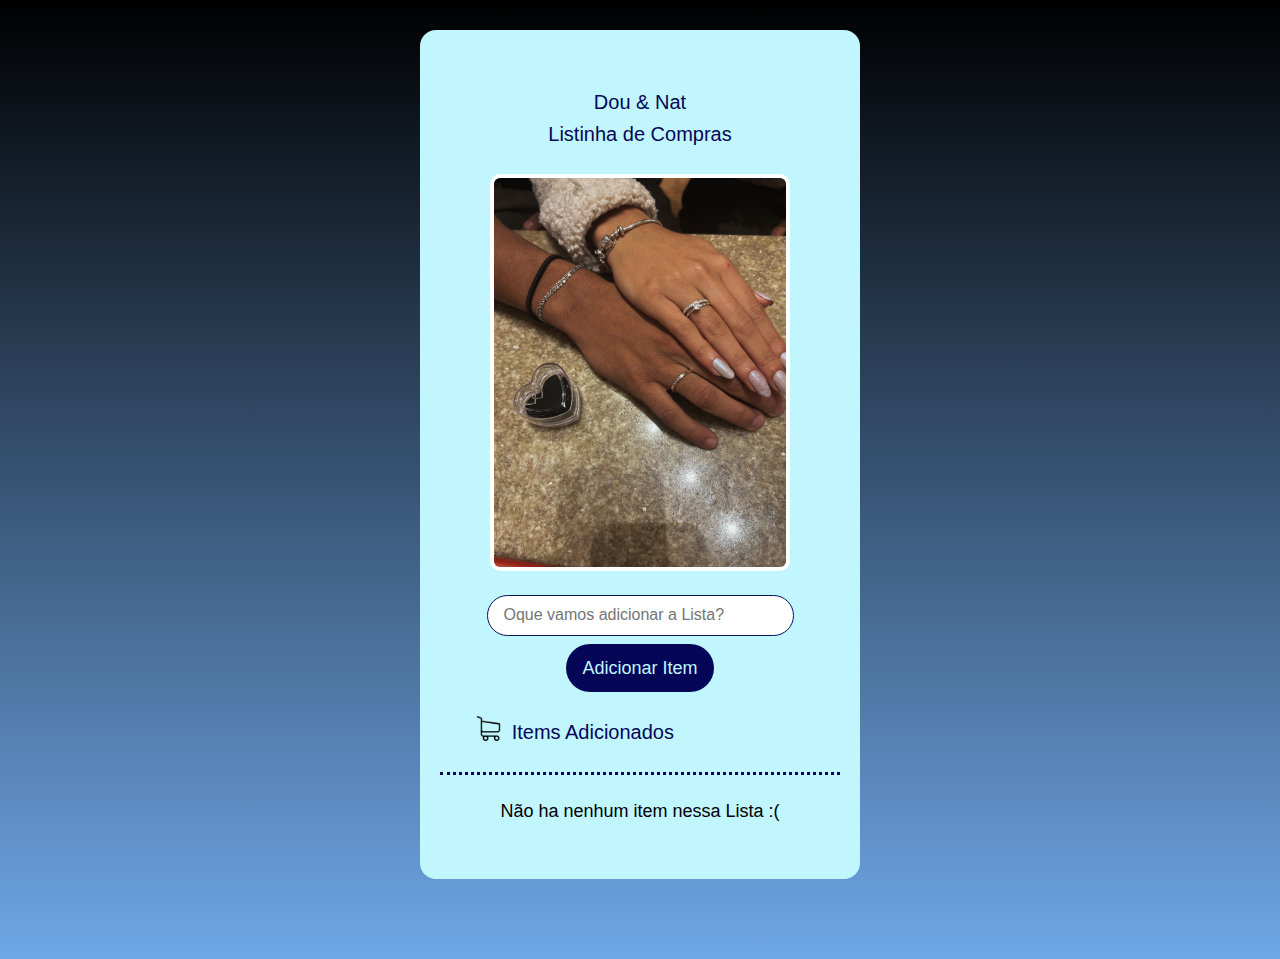
<file: index.html>
<!DOCTYPE html>
<html lang="pt-br">

<head>
    <meta charset="UTF-8">
    <meta name="viewport" content="width=device-width, initial-scale=1.0">
    <title>Carrinho</title>
    <link rel="stylesheet" href="style.css">
    <link rel="stylesheet" href="https://cdn.jsdelivr.net/npm/bootstrap-icons@1.13.1/font/bootstrap-icons.min.css">
</head>

<body>
    <main>
        <ul id="nome-loja">
            <h2>Dou & Nat</h2>
            <h2> Listinha de Compras </h2>
        </ul>
        <img class="imagem" src="imagens/1000209842.jpg" width="300" alt="imagem">
        <form>
            <input class="input-item" id="input-item" type="text" placeholder="Oque vamos adicionar a Lista?" autocomplete="off">
            <button class="button-item" id="add-item" type="button">Adicionar Item</button>
        </form>
        <div class="titulo-container-lista">
            <img src="Carrinho vazio.png" class="icon" width="25px" alt="Carrinho">
            <h2>Items Adicionados</h2>
        </div>
        <div class="container-lista">
            <ul id="lista-de-compras">
                <hr>
                <p class="mensagem-vazia">Não ha nenhum item nessa Lista :( </p>
            </ul>
        </div>
    </main>
    <script type="module" src="index.js"></script>
</body>


</html>
</file>
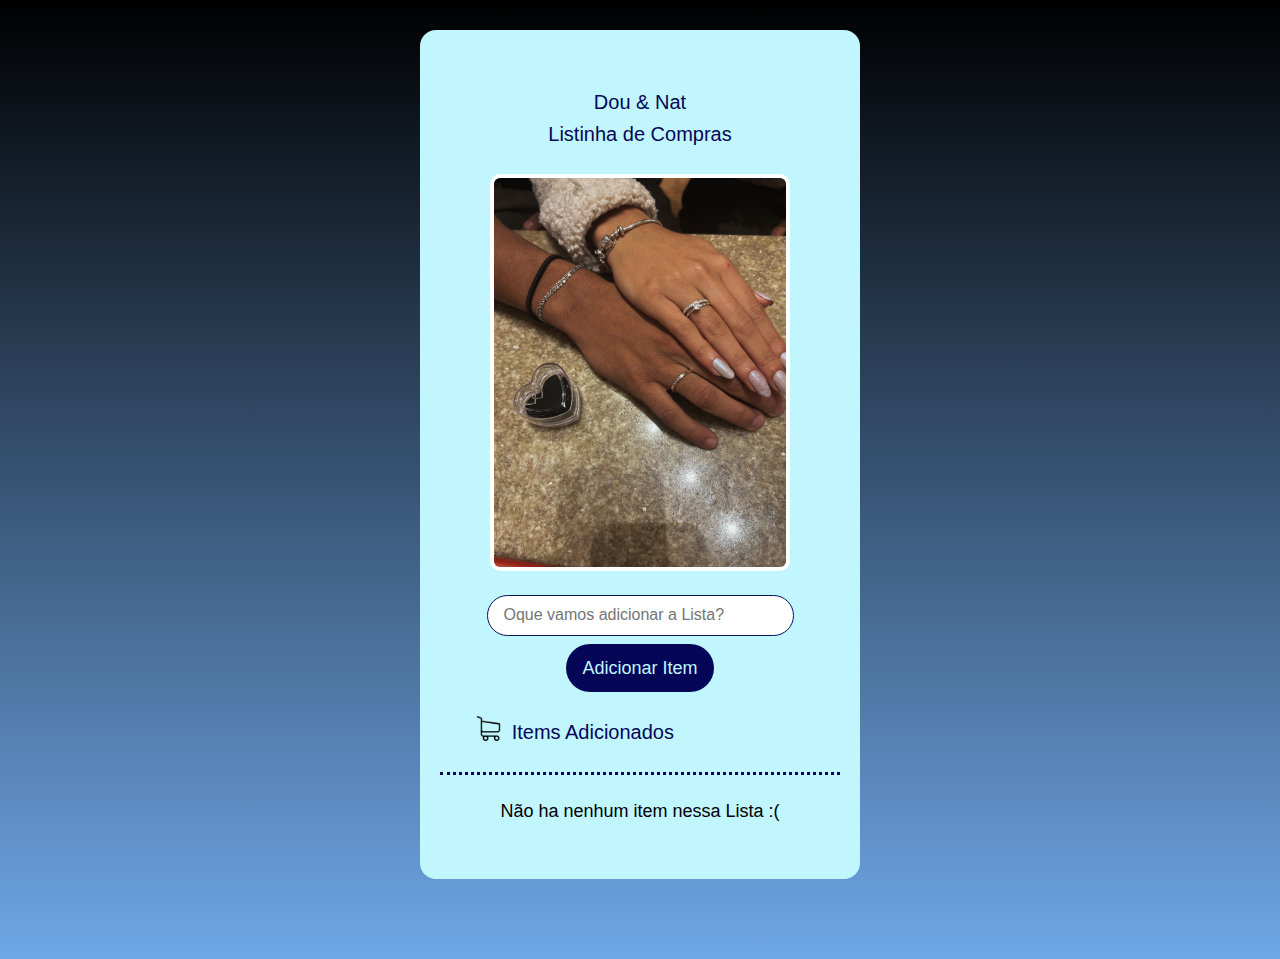
<file: DOM/index.html>
<!DOCTYPE html>
<html lang="pt-br">

<head>
    <meta charset="UTF-8">
    <meta name="viewport" content="width=device-width, initial-scale=1.0">
    <title>Carrinho</title>
    <link rel="stylesheet" href="style.css">
    <link rel="stylesheet" href="https://cdn.jsdelivr.net/npm/bootstrap-icons@1.13.1/font/bootstrap-icons.min.css">
</head>

<body>
    <main>
        <ul id="nome-loja">
            <h2>Dou & Nat</h2>
            <h2> Listinha de Compras </h2>
        </ul>
        <img class="imagem" src="imagens/1000209842.jpg" width="300" alt="imagem">
        <form>
            <input class="input-item" id="input-item" type="text" placeholder="Oque vamos adicionar a Lista?" autocomplete="off">
            <button class="button-item" id="add-item" type="button">Adicionar Item</button>
        </form>
        <div class="titulo-container-lista">
            <img src="/imagens/Carrinho vazio.png" class="icon" width="25px" alt="Carrinho">
            <h2>Items Adicionados</h2>
        </div>
        <div class="container-lista">
            <ul id="lista-de-compras">
                <hr>
                <p class="mensagem-vazia">Não ha nenhum item nessa Lista :( </p>
            </ul>
        </div>
    </main>
    <script type="module" src="index.js"></script>
</body>

</html>
</file>
<file: style.css>
* {
    box-sizing: border-box;
    margin: 0;
    padding: 0;
}


:root {
    --cor-primaria: #050658;
    --cor-secundaria: #410464;
    --neutro: #c1f6ff;
    --preto: #061158;
    --fonte-titulo: "Krona One", sans-serif;
    --fonte-texto: 'Numans', sans-serif;
    --degrade-azul: linear-gradient(180deg, #000000 0%, #6fa7e7 100%);
}


body {
    background: var(--degrade-azul);
    background-repeat: no-repeat;
    display: flex;
    flex-direction: column;
    align-items: center;
}


main {
    background-color: var(--neutro);
    margin-top: 30px;
    margin-bottom: 80px;

    display: flex;
    flex-direction: column;
    gap: 24px;


    width: 440px;
    padding: 56px;


    align-items: center;
    border-radius: 16px;
}


h2 {
    font-family: var(--fonte-titulo);
    color: var(--cor-primaria);
    font-size: 20px;
    font-weight: 400;
    line-height: 32px;
    text-align: center;
}


hr {
    border: none;
    border-bottom: 3px dotted var(--cor-primaria);
    margin-bottom: 24px;
}


p {
    font-family: var(--fonte-texto);
    font-size: 18px;
    font-weight: 400;
    line-height: 24px;
    text-align: left;
}


.input-item {
    display: block;
    padding: 12px 16px;
    border-radius: 24px;
    border: 1px solid var(--preto);
    width: 307px;


    font-family: var(--fonte-texto);
}


.input-item::placeholder {
    font-family: "Montserrat", sans-serif;
    font-size: 16px;
    line-height: 19px;
}


.button-item {
    padding: 12px 16px;
    border-radius: 24px;
    background-color: var(--cor-primaria);
    color: var(--neutro);
    font-family: var(--fonte-texto);
    font-size: 18px;
    font-weight: 400;
    line-height: 24px;
    border: none;
    transition: all 0.3s ease; /* Adiciona uma transição suave */
    cursor: pointer;
}

.button-item:hover {
    background-color: var(--cor-primaria); /* Muda a cor de fundo ao passar o mouse */
    transform: scale(1.1); /* Aumenta o tamanho do botão */
    box-shadow: 0px 4px 8px rgba(0, 0, 0, 0.911); /* Adiciona uma sombra */
}

form {
    display: flex;
    flex-direction: column;
    align-items: center;
    gap: 8px;
}


.item-lista-container {
  display: flex;
  justify-content: space-between; /* Espaço entre o texto e os botões */
  align-items: center; /* Alinha verticalmente os itens */
  width: 100%; /* Garante que o contêiner ocupe toda a largura */
  padding: 8px; /* Espaçamento interno */
  gap: 8px; /* Espaçamento entre os itens */
}

.item-lista-container p {
  flex-grow: 1; /* Faz o texto ocupar o espaço disponível */
  text-align: left; /* Alinha o texto à esquerda */
  margin: 0; /* Remove margens padrão */
}

.item-lista-container button {
  margin-left: 8px; /* Espaçamento entre os botões */
}

.botao-excluir {
  background: transparent; /* Fundo transparente */
  border: none; /* Remove a borda */
  color: #dc3545; /* Vermelho */
  font-size: 1rem; /* Tamanho da fonte pequeno */
  font-weight: bold; /* Deixa o "X" em negrito */
  cursor: pointer; /* Mostra o cursor de ponteiro ao passar o mouse */
  padding: 0; /* Remove o preenchimento interno */
  margin-left: 8px; /* Espaçamento à esquerda */
}

.botao-excluir:hover {
  color: #ff0000; /* Torna o "X" mais brilhante ao passar o mouse */
  transform: scale(1.2); /* Aumenta ligeiramente o tamanho ao passar o mouse */
}

x ul {
    list-style-type: none;
}


li {
    list-style-type: none;
}


.input-checkbox {
    display: none;
}


.checkbox-customizado {
    width: 20px;
    height: 20px;
    background-color: var(--neutro);
    border: 1px solid var(--preto);
    cursor: pointer;
    border-radius: 4px;
}


.checked {
    background-color: var(--preto);
    position: relative;
}


.checkbox-customizado.checked::after {
    content: "";
    position: absolute;
    left: 30%;
    top: -10%;
    width: 5px;
    height: 14px;


    border-top: 2px solid var(--neutro);
    border-left: 2px solid var(--neutro);


    transform: rotate(-140deg);
}


.texto-data {
    font-size: 12px;
    line-height: 20px;
}


.item-lista-button {
    border: none;
    background-color: transparent;
}


.titulo-container-lista {
    width: 100%;
    display: flex;
    align-items: flex-start;
    justify-content: space-between;
    padding-left: 0px;
    padding-right: 130px;
}

.container-lista {
    width: 400px;
    align-items: center;
}

.imagem {
    width: 300px;
    border: 4px solid #ffffff;
    border-radius: 10px;
  }

.title{
    align-items: center;
}

.mensagem-vazia{
    text-align: center;
}
</file>
<file: DOM/style.css>
* {
    box-sizing: border-box;
    margin: 0;
    padding: 0;
}


:root {
    --cor-primaria: #050658;
    --cor-secundaria: #410464;
    --neutro: #c1f6ff;
    --preto: #061158;
    --fonte-titulo: "Krona One", sans-serif;
    --fonte-texto: 'Numans', sans-serif;
    --degrade-azul: linear-gradient(180deg, #000000 0%, #6fa7e7 100%);
}


body {
    background: var(--degrade-azul);
    background-repeat: no-repeat;
    display: flex;
    flex-direction: column;
    align-items: center;
}


main {
    background-color: var(--neutro);
    margin-top: 30px;
    margin-bottom: 80px;

    display: flex;
    flex-direction: column;
    gap: 24px;


    width: 440px;
    padding: 56px;


    align-items: center;
    border-radius: 16px;
}


h2 {
    font-family: var(--fonte-titulo);
    color: var(--cor-primaria);
    font-size: 20px;
    font-weight: 400;
    line-height: 32px;
    text-align: center;
}


hr {
    border: none;
    border-bottom: 3px dotted var(--cor-primaria);
    margin-bottom: 24px;
}


p {
    font-family: var(--fonte-texto);
    font-size: 18px;
    font-weight: 400;
    line-height: 24px;
    text-align: left;
}


.input-item {
    display: block;
    padding: 12px 16px;
    border-radius: 24px;
    border: 1px solid var(--preto);
    width: 307px;


    font-family: var(--fonte-texto);
}


.input-item::placeholder {
    font-family: "Montserrat", sans-serif;
    font-size: 16px;
    line-height: 19px;
}


.button-item {
    padding: 12px 16px;
    border-radius: 24px;
    background-color: var(--cor-primaria);
    color: var(--neutro);
    font-family: var(--fonte-texto);
    font-size: 18px;
    font-weight: 400;
    line-height: 24px;
    border: none;
}


form {
    display: flex;
    flex-direction: column;
    align-items: center;
    gap: 8px;
}


.item-lista-container {
  position: relative;
  display: flex;
  align-items: center;
  padding-right: 0px; /* espaço reservado para o botão */
  gap: 8px;
}


.botao-excluir {
  position: absolute;
  right: 10px;
  background: transparent;
  border: none;
  color: #dc3545;
  font-size: 1.2rem;
}


x ul {
    list-style-type: none;
}


li {
    list-style-type: none;
}


.input-checkbox {
    display: none;
}


.checkbox-customizado {
    width: 20px;
    height: 20px;
    background-color: var(--neutro);
    border: 1px solid var(--preto);
    cursor: pointer;
    border-radius: 4px;
}


.checked {
    background-color: var(--preto);
    position: relative;
}


.checkbox-customizado.checked::after {
    content: "";
    position: absolute;
    left: 30%;
    top: -10%;
    width: 5px;
    height: 14px;


    border-top: 2px solid var(--neutro);
    border-left: 2px solid var(--neutro);


    transform: rotate(-140deg);
}


.texto-data {
    font-size: 12px;
    line-height: 20px;
}


.item-lista-button {
    border: none;
    background-color: transparent;
}


.titulo-container-lista {
    width: 100%;
    display: flex;
    align-items: flex-start;
    justify-content: space-between;
    padding-left: 0px;
    padding-right: 130px;
}

.container-lista {
    width: 400px;
    align-items: center;
}

.imagem {
    width: 300px;
    border: 4px solid #ffffff;
    border-radius: 10px;
  }

.title{
    align-items: center;
}

.mensagem-vazia{
    text-align: center;
}
</file>
